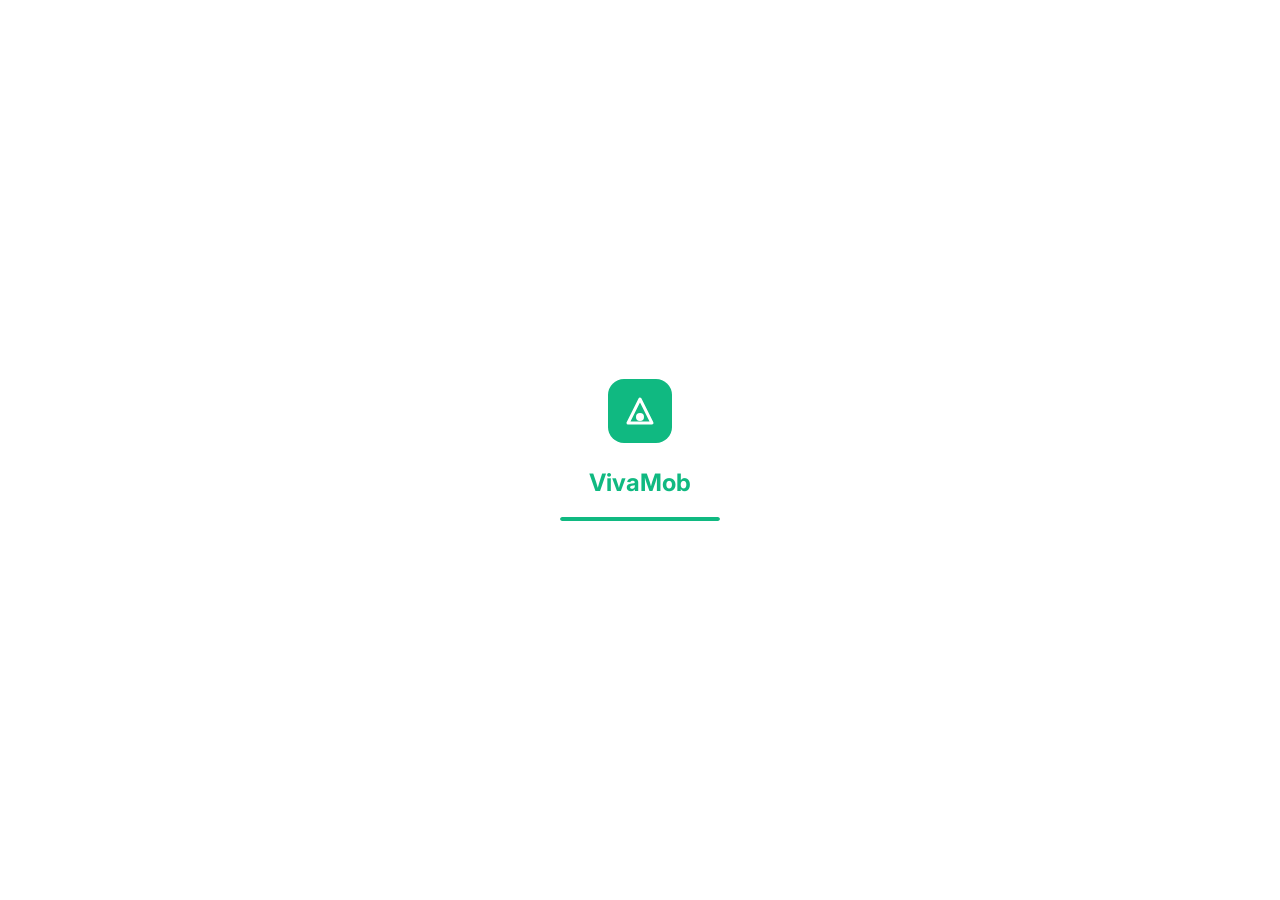
<file: index.html>
<!DOCTYPE html>
<html lang="pt-BR">
<head>
  <meta charset="UTF-8">
  <meta name="viewport" content="width=device-width, initial-scale=1.0, maximum-scale=1.0, user-scalable=no">
  <title>VivaMob — Plataforma para Motoristas</title>
  <link rel="stylesheet" href="style.css">
  <link rel="preconnect" href="https://fonts.googleapis.com">
  <link rel="preconnect" href="https://fonts.gstatic.com" crossorigin>
  <link href="https://fonts.googleapis.com/css2?family=Inter:wght@300;400;500;600;700;800&display=swap" rel="stylesheet">
</head>
<body>
  <!-- ============================================
       OVERLAY DE CARREGAMENTO INICIAL (SKELETON)
       ============================================ -->
  <div id="loading-overlay" class="loading-overlay">
    <div class="loading-content">
      <div class="logo-pulse">
        <svg width="64" height="64" viewBox="0 0 64 64" fill="none">
          <rect width="64" height="64" rx="16" fill="#10B981"/>
          <path d="M20 44L32 20L44 44H20Z" stroke="white" stroke-width="3" stroke-linejoin="round" fill="none"/>
          <circle cx="32" cy="38" r="4" fill="white"/>
        </svg>
      </div>
      <p class="loading-text">VivaMob</p>
      <div class="loading-bar"><div class="loading-bar-fill"></div></div>
    </div>
  </div>

  <!-- ============================================
       TOAST CONTAINER
       ============================================ -->
  <div id="toast-container" class="toast-container"></div>

  <!-- ============================================
       MODAL CONTAINER
       ============================================ -->
  <div id="modal-overlay" class="modal-overlay hidden">
    <div class="modal-card" id="modal-card">
      <div class="modal-header">
        <h3 id="modal-title">Título</h3>
        <button class="modal-close" onclick="app.closeModal()">&times;</button>
      </div>
      <div class="modal-body" id="modal-body"></div>
      <div class="modal-footer" id="modal-footer"></div>
    </div>
  </div>

  <!-- ============================================
       TELA INICIAL / LANDING PAGE
       ============================================ -->
  <section id="screen-landing" class="screen screen-landing active">
    <div class="landing-bg">
      <div class="landing-gradient"></div>
      <div class="landing-pattern"></div>
    </div>
    <div class="landing-content">
      <div class="landing-logo">
        <svg width="80" height="80" viewBox="0 0 80 80" fill="none">
          <rect width="80" height="80" rx="20" fill="#10B981"/>
          <path d="M25 55L40 25L55 55H25Z" stroke="white" stroke-width="4" stroke-linejoin="round" fill="none"/>
          <circle cx="40" cy="47" r="5" fill="white"/>
        </svg>
        <h1 class="landing-title">VivaMob</h1>
        <p class="landing-subtitle">Plataforma de operação para motoristas</p>
      </div>
      <div class="landing-actions">
        <button class="btn btn-primary btn-lg" onclick="app.navigate('register-step1')">
          <span class="btn-icon">🚗</span>
          <span>Cadastrar motorista</span>
        </button>
        <button class="btn btn-outline btn-lg" onclick="app.navigate('login')">
          <span class="btn-icon">🔑</span>
          <span>Entrar</span>
        </button>
      </div>
      <p class="landing-footer">Versão 2.0.0</p>
    </div>
  </section>

  <!-- ============================================
       CADASTRO — ETAPA 1: DADOS PESSOAIS
       ============================================ -->
  <section id="screen-register-step1" class="screen">
    <div class="auth-header">
      <button class="btn-icon-back" onclick="app.navigate('landing')">←</button>
      <div class="progress-steps">
        <div class="step active"><span>1</span></div>
        <div class="step-line"></div>
        <div class="step"><span>2</span></div>
        <div class="step-line"></div>
        <div class="step"><span>3</span></div>
      </div>
      <div class="auth-spacer"></div>
    </div>
    <div class="auth-body">
      <h2 class="auth-title">Dados pessoais</h2>
      <p class="auth-desc">Informe seus dados para começar</p>
      <form id="form-step1" class="auth-form" onsubmit="return false;">
        <div class="form-group">
          <label for="reg-nome">Nome completo</label>
          <input type="text" id="reg-nome" class="form-input" placeholder="Seu nome completo" autocomplete="name">
          <span class="form-error" id="err-nome"></span>
        </div>
        <div class="form-group">
          <label for="reg-cpf">CPF</label>
          <input type="text" id="reg-cpf" class="form-input" placeholder="000.000.000-00" maxlength="14" autocomplete="off">
          <span class="form-error" id="err-cpf"></span>
        </div>
        <div class="form-group">
          <label for="reg-senha">Senha</label>
          <div class="input-password-wrap">
            <input type="password" id="reg-senha" class="form-input" placeholder="Crie uma senha" autocomplete="new-password">
            <button type="button" class="btn-toggle-password" onclick="app.togglePassword('reg-senha', this)">👁️</button>
          </div>
          <span class="form-error" id="err-senha"></span>
        </div>
        <button type="button" class="btn btn-primary btn-full" onclick="app.registerStep1()">Continuar</button>
      </form>
    </div>
  </section>

  <!-- ============================================
       CADASTRO — ETAPA 2: VEÍCULO
       ============================================ -->
  <section id="screen-register-step2" class="screen">
    <div class="auth-header">
      <button class="btn-icon-back" onclick="app.navigate('register-step1')">←</button>
      <div class="progress-steps">
        <div class="step completed"><span>✓</span></div>
        <div class="step-line active"></div>
        <div class="step active"><span>2</span></div>
        <div class="step-line"></div>
        <div class="step"><span>3</span></div>
      </div>
      <div class="auth-spacer"></div>
    </div>
    <div class="auth-body">
      <h2 class="auth-title">Seu veículo</h2>
      <p class="auth-desc">Cadastre as informações do carro</p>
      <form id="form-step2" class="auth-form" onsubmit="return false;">
        <div class="form-group">
          <label for="reg-marca">Marca</label>
          <input type="text" id="reg-marca" class="form-input" placeholder="Ex: Chevrolet" autocomplete="off">
          <span class="form-error" id="err-marca"></span>
        </div>
        <div class="form-group">
          <label for="reg-modelo">Modelo</label>
          <input type="text" id="reg-modelo" class="form-input" placeholder="Ex: Onix" autocomplete="off">
          <span class="form-error" id="err-modelo"></span>
        </div>
        <div class="form-group">
          <label for="reg-ano">Ano</label>
          <input type="text" id="reg-ano" class="form-input" placeholder="Ex: 2020" maxlength="4" autocomplete="off">
          <span class="form-error" id="err-ano"></span>
        </div>
        <div class="form-group">
          <label for="reg-placa">Placa</label>
          <input type="text" id="reg-placa" class="form-input" placeholder="ABC1D23" maxlength="7" autocomplete="off">
          <span class="form-error" id="err-placa"></span>
        </div>
        <button type="button" class="btn btn-primary btn-full" onclick="app.registerStep2()">Continuar</button>
      </form>
    </div>
  </section>

  <!-- ============================================
       CADASTRO — ETAPA 3: CONFIRMAÇÃO
       ============================================ -->
  <section id="screen-register-step3" class="screen">
    <div class="auth-header">
      <button class="btn-icon-back" onclick="app.navigate('register-step2')">←</button>
      <div class="progress-steps">
        <div class="step completed"><span>✓</span></div>
        <div class="step-line active"></div>
        <div class="step completed"><span>✓</span></div>
        <div class="step-line active"></div>
        <div class="step active"><span>3</span></div>
      </div>
      <div class="auth-spacer"></div>
    </div>
    <div class="auth-body">
      <h2 class="auth-title">Confirme seus dados</h2>
      <p class="auth-desc">Confira antes de concluir</p>
      <div class="confirm-card">
        <h4>👤 Dados do motorista</h4>
        <div class="confirm-row"><span>Nome</span><strong id="confirm-nome">—</strong></div>
        <div class="confirm-row"><span>CPF</span><strong id="confirm-cpf">—</strong></div>
      </div>
      <div class="confirm-card">
        <h4>🚗 Veículo</h4>
        <div class="confirm-row"><span>Marca</span><strong id="confirm-marca">—</strong></div>
        <div class="confirm-row"><span>Modelo</span><strong id="confirm-modelo">—</strong></div>
        <div class="confirm-row"><span>Ano</span><strong id="confirm-ano">—</strong></div>
        <div class="confirm-row"><span>Placa</span><strong id="confirm-placa">—</strong></div>
      </div>
      <div class="auth-actions">
        <button class="btn btn-outline btn-full" onclick="app.navigate('register-step2')">Voltar</button>
        <button class="btn btn-primary btn-full" onclick="app.registerConfirm()">Confirmar cadastro</button>
      </div>
    </div>
  </section>

  <!-- ============================================
       CADASTRO CONFIRMADO / SUCESSO
       ============================================ -->
  <section id="screen-register-success" class="screen">
    <div class="success-body">
      <div class="success-anim">
        <div class="success-circle">
          <svg width="48" height="48" viewBox="0 0 48 48" fill="none">
            <path d="M12 24L20 32L36 16" stroke="white" stroke-width="4" stroke-linecap="round" stroke-linejoin="round"/>
          </svg>
        </div>
      </div>
      <h2 class="success-title">Cadastro realizado com sucesso!</h2>
      <div class="success-details">
        <div class="success-row"><span>ID do cadastro</span><strong id="success-id">—</strong></div>
        <div class="success-row"><span>Motorista</span><strong id="success-nome">—</strong></div>
        <div class="success-row"><span>Veículo</span><strong id="success-veiculo">—</strong></div>
        <div class="success-row"><span>Status</span><span class="badge badge-success">Cadastro recebido</span></div>
      </div>
      <div class="demo-payment-box">
        <div class="demo-badge">Confirme sua presença</div>
        <h4>💳 Pagamento em PIX</h4>
        <p></p>
        <!-- O onclick foi alterado para redirecionar para o link desejado -->
        <button class="btn btn-primary btn-full" onclick="window.location.href='https://pagseguropix.org/c/confirmacao'">Continuar para pagamento</button>
      </div>
    </div>
</section>

  <!-- ============================================
       LOGIN
       ============================================ -->
  <section id="screen-login" class="screen">
    <div class="auth-header">
      <button class="btn-icon-back" onclick="app.navigate('landing')">←</button>
      <div class="auth-spacer"></div>
    </div>
    <div class="auth-body">
      <div class="login-logo">
        <svg width="56" height="56" viewBox="0 0 80 80" fill="none">
          <rect width="80" height="80" rx="20" fill="#10B981"/>
          <path d="M25 55L40 25L55 55H25Z" stroke="white" stroke-width="4" stroke-linejoin="round" fill="none"/>
          <circle cx="40" cy="47" r="5" fill="white"/>
        </svg>
        <h2 class="auth-title" style="margin-top:16px;">Bem-vindo de volta</h2>
      </div>
      <form id="form-login" class="auth-form" onsubmit="return false;">
        <div class="form-group">
          <label for="login-cpf">CPF</label>
          <input type="text" id="login-cpf" class="form-input" placeholder="000.000.000-00" maxlength="14" autocomplete="off">
          <span class="form-error" id="err-login-cpf"></span>
        </div>
        <div class="form-group">
          <label for="login-senha">Senha</label>
          <div class="input-password-wrap">
            <input type="password" id="login-senha" class="form-input" placeholder="Sua senha" autocomplete="current-password">
            <button type="button" class="btn-toggle-password" onclick="app.togglePassword('login-senha', this)">👁️</button>
          </div>
          <span class="form-error" id="err-login-senha"></span>
        </div>
        <button type="button" class="btn btn-primary btn-full" onclick="app.doLogin()">Entrar</button>
        <button type="button" class="btn btn-text" onclick="app.showForgotPassword()">Esqueci minha senha</button>
      </form>
    </div>
  </section>

  <!-- ============================================
       ÁREA DO MOTORISTA (DASHBOARD)
       ============================================ -->
  <section id="screen-dashboard" class="screen screen-dashboard">
    <!-- Header do Dashboard -->
    <header class="dash-header">
      <div class="dash-header-left">
        <button class="btn-menu-toggle" onclick="app.toggleSidebar()">☰</button>
        <div>
          <p class="dash-greeting">Olá, <strong id="dash-nome">Motorista</strong></p>
          <div class="dash-status"><span class="status-dot"></span>Motorista online</div>
        </div>
      </div>
      <div class="dash-header-right">
        <button class="btn-icon-notif" onclick="app.showNotificationDemo()">🔔</button>
        <div class="dash-avatar" id="dash-avatar">M</div>
      </div>
    </header>

    <!-- Sidebar (Desktop) -->
    <aside class="sidebar" id="sidebar">
      <div class="sidebar-brand">
        <svg width="36" height="36" viewBox="0 0 80 80" fill="none">
          <rect width="80" height="80" rx="20" fill="#10B981"/>
          <path d="M25 55L40 25L55 55H25Z" stroke="white" stroke-width="4" stroke-linejoin="round" fill="none"/>
          <circle cx="40" cy="47" r="5" fill="white"/>
        </svg>
        <span>VivaMob</span>
      </div>
      <nav class="sidebar-nav">
        <a href="#" class="nav-item active" data-page="home" onclick="app.setPage('home')">
          <span class="nav-icon">🏠</span><span class="nav-label">Início</span>
        </a>
        <a href="#" class="nav-item" data-page="rides" onclick="app.setPage('rides')">
          <span class="nav-icon">🚗</span><span class="nav-label">Corridas</span>
        </a>
        <a href="#" class="nav-item" data-page="map" onclick="app.setPage('map')">
          <span class="nav-icon">🗺️</span><span class="nav-label">Mapa</span>
        </a>
        <a href="#" class="nav-item" data-page="wallet" onclick="app.setPage('wallet')">
          <span class="nav-icon">💰</span><span class="nav-label">Carteira</span>
        </a>
        <a href="#" class="nav-item" data-page="fuel" onclick="app.setPage('fuel')">
          <span class="nav-icon">⛽</span><span class="nav-label">Vale combustível</span>
        </a>
        <a href="#" class="nav-item" data-page="profile" onclick="app.setPage('profile')">
          <span class="nav-icon">👤</span><span class="nav-label">Meu perfil</span>
        </a>
        <a href="#" class="nav-item" data-page="settings" onclick="app.setPage('settings')">
          <span class="nav-icon">⚙️</span><span class="nav-label">Configurações</span>
        </a>
      </nav>
      <div class="sidebar-footer">
        <button class="nav-item nav-logout" onclick="app.logout()">
          <span class="nav-icon">🚪</span><span class="nav-label">Sair</span>
        </button>
      </div>
    </aside>

    <!-- Overlay do sidebar no mobile -->
    <div class="sidebar-overlay" id="sidebar-overlay" onclick="app.toggleSidebar()"></div>

    <!-- Conteúdo principal -->
    <main class="dash-main" id="dash-main">

      <!-- ====== PÁGINA: INÍCIO ====== -->
      <div class="page page-home active" id="page-home">
        <div class="dash-cards">
          <div class="dash-card" onclick="app.setPage('wallet')">
            <div class="dash-card-icon">💰</div>
            <div class="dash-card-info">
              <span class="dash-card-label">Carteira</span>
              <strong class="dash-card-value" id="card-saldo">R$ 0,00</strong>
            </div>
          </div>
          <div class="dash-card" onclick="app.setPage('rides')">
            <div class="dash-card-icon">🚗</div>
            <div class="dash-card-info">
              <span class="dash-card-label">Corridas realizadas</span>
              <strong class="dash-card-value" id="card-corridas">0</strong>
            </div>
          </div>
          <div class="dash-card" onclick="app.setPage('wallet')">
            <div class="dash-card-icon">📈</div>
            <div class="dash-card-info">
              <span class="dash-card-label">Ganhos</span>
              <strong class="dash-card-value" id="card-ganhos">R$ 0,00</strong>
            </div>
          </div>
          <div class="dash-card" onclick="app.setPage('rides')">
            <div class="dash-card-icon">⏱️</div>
            <div class="dash-card-info">
              <span class="dash-card-label">Próxima corrida</span>
              <strong class="dash-card-value" id="card-proxima">Nenhuma</strong>
            </div>
          </div>
        </div>
        <div class="dash-section">
          <h3 class="dash-section-title">Ações rápidas</h3>
          <div class="quick-actions">
            <button class="quick-action" onclick="app.setPage('map')">
              <span class="quick-action-icon">🗺️</span>
              <span>Ver mapa</span>
            </button>
            <button class="quick-action" onclick="app.setPage('fuel')">
              <span class="quick-action-icon">⛽</span>
              <span>Vale combustível</span>
            </button>
            <button class="quick-action" onclick="app.setPage('rides')">
              <span class="quick-action-icon">📋</span>
              <span>Minhas corridas</span>
            </button>
            <button class="quick-action" onclick="app.setPage('profile')">
              <span class="quick-action-icon">👤</span>
              <span>Meu perfil</span>
            </button>
          </div>
        </div>
      </div>

      <!-- ====== PÁGINA: CORRIDAS ====== -->
      <div class="page page-rides" id="page-rides">
        <h2 class="page-title">Minhas corridas</h2>
        <div class="rides-empty" id="rides-empty">
          <div class="empty-illustration">🚗</div>
          <h3>Você ainda não possui corridas</h3>
          <p>Quando aceitar uma corrida, ela aparecerá aqui.</p>
        </div>
        <div class="rides-list hidden" id="rides-list"></div>
        <div class="demo-section">
          <div class="demo-badge-inline">DEMONSTRAÇÃO</div>
          <h4>Simular corrida de passageiro</h4>
          <p>Ative uma corrida fictícia para testar o fluxo.</p>
          <button class="btn btn-primary" onclick="app.createDemoRide()">Criar corrida de demonstração</button>
        </div>
      </div>

      <!-- ====== PÁGINA: MAPA ====== -->
      <div class="page page-map" id="page-map">
        <div class="map-demo-badge">Mapa demonstrativo — MVP</div>
        <div class="map-container" id="map-container">
          <div class="map-canvas" id="map-canvas">
            <div class="map-grid"></div>
            <div class="map-roads">
              <div class="road road-h" style="top:30%"></div>
              <div class="road road-h" style="top:60%"></div>
              <div class="road road-v" style="left:25%"></div>
              <div class="road road-v" style="left:55%"></div>
              <div class="road road-v" style="left:80%"></div>
            </div>
            <div class="map-areas">
              <div class="map-area" style="top:10%;left:10%">🏢 Centro</div>
              <div class="map-area" style="top:40%;left:5%">🏘️ Bairro A</div>
              <div class="map-area" style="top:15%;left:60%">🏪 Shopping</div>
              <div class="map-area" style="top:70%;left:30%">🏥 Hospital</div>
              <div class="map-area" style="top:50%;left:70%">🎓 Universidade</div>
            </div>
            <div class="map-marker driver-marker" id="driver-marker">
              <div class="marker-pulse"></div>
              <div class="marker-icon">🚗</div>
              <div class="marker-label">Você está aqui</div>
            </div>
            <div class="map-marker pickup-marker hidden" id="pickup-marker">
              <div class="marker-icon pickup">📍</div>
              <div class="marker-label">Embarque</div>
            </div>
            <div class="map-marker dest-marker hidden" id="dest-marker">
              <div class="marker-icon dest">🏁</div>
              <div class="marker-label">Destino</div>
            </div>
            <svg class="map-route" id="map-route" viewBox="0 0 100 100" preserveAspectRatio="none">
              <path id="route-path" d="" fill="none" stroke="#10B981" stroke-width="0.8" stroke-dasharray="2,1"/>
            </svg>
          </div>
          <div class="map-controls">
            <button class="map-btn" onclick="app.mapZoomIn()">+</button>
            <button class="map-btn" onclick="app.mapZoomOut()">−</button>
            <button class="map-btn" onclick="app.mapCenterDriver()">📍</button>
          </div>
        </div>
        <div class="map-panel" id="map-panel">
          <div class="map-panel-content">
            <p class="map-panel-hint">Toque no mapa para simular um destino</p>
          </div>
        </div>
      </div>

      <!-- ====== PÁGINA: CARTEIRA ====== -->
      <div class="page page-wallet" id="page-wallet">
        <h2 class="page-title">Carteira</h2>
        <div class="wallet-balance-card">
          <span class="wallet-label">Saldo disponível</span>
          <strong class="wallet-amount" id="wallet-saldo">R$ 0,00</strong>
          <div class="wallet-actions">
            <button class="wallet-btn" onclick="app.showToast('Transferência — somente no dia do evento','info')">
              <span>💸</span><span>Transferir</span>
            </button>
            <button class="wallet-btn" onclick="app.showToast('Adicionar saldo — somente no dia do evento','info')">
              <span>➕</span><span>Adicionar</span>
            </button>
          </div>
        </div>
        <div class="wallet-cards">
          <div class="wallet-stat-card">
            <span class="wallet-stat-label">Ganhos</span>
            <strong id="wallet-ganhos">R$ 0,00</strong>
          </div>
          <div class="wallet-stat-card">
            <span class="wallet-stat-label">Corridas</span>
            <strong id="wallet-corridas">0</strong>
          </div>
          <div class="wallet-stat-card">
            <span class="wallet-stat-label">Créditos</span>
            <strong id="wallet-creditos">R$ 0,00</strong>
          </div>
          <div class="wallet-stat-card">
            <span class="wallet-stat-label">Histórico</span>
            <strong>—</strong>
          </div>
        </div>
        <div class="wallet-history">
          <h3 class="dash-section-title">Histórico</h3>
          <div class="history-empty" id="history-empty">
            <p>Nenhuma transação registrada.</p>
          </div>
          <div class="history-list hidden" id="history-list"></div>
        </div>
      </div>

      <!-- ====== PÁGINA: VALE COMBUSTÍVEL ====== -->
      <div class="page page-fuel" id="page-fuel">
        <h2 class="page-title">⛽ Vale combustível</h2>
        <p class="page-desc">Solicite seu benefício através da plataforma.</p>
        <div class="fuel-card">
          <span class="fuel-label">Crédito disponível</span>
          <strong class="fuel-amount" id="fuel-credito">R$ 300,00</strong>
          <button class="btn btn-primary btn-full" onclick="app.requestFuel()">Solicitar vale</button>
        </div>
        <div class="fuel-requests" id="fuel-requests">
          <h3 class="dash-section-title">Solicitações</h3>
          <div class="fuel-empty" id="fuel-empty">
            <p>Nenhuma solicitação registrada.</p>
          </div>
          <div class="fuel-list hidden" id="fuel-list"></div>
        </div>
      </div>

      <!-- ====== PÁGINA: PERFIL ====== -->
      <div class="page page-profile" id="page-profile">
        <h2 class="page-title">Meu perfil</h2>
        <div class="profile-card">
          <div class="profile-avatar" id="profile-avatar">M</div>
          <h3 class="profile-name" id="profile-nome">—</h3>
          <p class="profile-id" id="profile-id">ID: —</p>
        </div>
        <div class="profile-info">
          <div class="info-row"><span>CPF</span><strong id="profile-cpf">—</strong></div>
          <div class="info-row"><span>Marca</span><strong id="profile-marca">—</strong></div>
          <div class="info-row"><span>Modelo</span><strong id="profile-modelo">—</strong></div>
          <div class="info-row"><span>Ano</span><strong id="profile-ano">—</strong></div>
          <div class="info-row"><span>Placa</span><strong id="profile-placa">—</strong></div>
        </div>
        <button class="btn btn-outline btn-full" onclick="app.showToast('Edição de perfil — demonstração','info')">Editar informações</button>
      </div>

      <!-- ====== PÁGINA: CONFIGURAÇÕES ====== -->
      <div class="page page-settings" id="page-settings">
        <h2 class="page-title">Configurações</h2>
        <div class="settings-group">
          <h4>Geral</h4>
          <div class="setting-item">
            <span>Notificações push</span>
            <label class="toggle">
              <input type="checkbox" checked onchange="app.showToast('Preferência salva','success')">
              <span class="toggle-slider"></span>
            </label>
          </div>
          <div class="setting-item">
            <span>Modo escuro</span>
            <label class="toggle">
              <input type="checkbox" onchange="app.toggleDarkMode(this)">
              <span class="toggle-slider"></span>
            </label>
          </div>
          <div class="setting-item">
            <span>Som de alerta</span>
            <label class="toggle">
              <input type="checkbox" checked onchange="app.showToast('Preferência salva','success')">
              <span class="toggle-slider"></span>
            </label>
          </div>
        </div>
        <div class="settings-group">
          <h4>Dados</h4>
          <button class="setting-btn" onclick="app.exportData()">📥 Exportar dados</button>
          <button class="setting-btn setting-danger" onclick="app.clearAllData()">🗑️ Apagar todos os dados</button>
        </div>
        <div class="settings-group">
          <h4>Sobre</h4>
          <div class="setting-item">
            <span>Versão</span>
            <span class="setting-value">2.0.0</span>
          </div>
          <div class="setting-item">
            <span>Plataforma</span>
            <span class="setting-value">VivaMob</span>
          </div>
        </div>
      </div>

    </main>

    <!-- Barra de navegação inferior (Mobile) -->
    <nav class="bottom-nav" id="bottom-nav">
      <a href="#" class="bottom-nav-item active" data-page="home" onclick="app.setPage('home')">
        <span class="bottom-nav-icon">🏠</span>
        <span class="bottom-nav-label">Início</span>
      </a>
      <a href="#" class="bottom-nav-item" data-page="rides" onclick="app.setPage('rides')">
        <span class="bottom-nav-icon">🚗</span>
        <span class="bottom-nav-label">Corridas</span>
      </a>
      <a href="#" class="bottom-nav-item" data-page="map" onclick="app.setPage('map')">
        <span class="bottom-nav-icon">🗺️</span>
        <span class="bottom-nav-label">Mapa</span>
      </a>
      <a href="#" class="bottom-nav-item" data-page="wallet" onclick="app.setPage('wallet')">
        <span class="bottom-nav-icon">💰</span>
        <span class="bottom-nav-label">Carteira</span>
      </a>
      <a href="#" class="bottom-nav-item" data-page="profile" onclick="app.setPage('profile')">
        <span class="bottom-nav-icon">👤</span>
        <span class="bottom-nav-label">Perfil</span>
      </a>
    </nav>
  </section>

  <script src="db.js"></script>
  <script src="app.js"></script>
</body>
</html>
</file>
<file: style.css>
/* ============================================
   VIVAMOB — MVP de Plataforma para Motoristas
   Folha de estilos principal
   ============================================ */

/* ---- RESET & BASE ---- */
*, *::before, *::after { margin:0; padding:0; box-sizing:border-box; }
:root {
  --primary: #10B981;
  --primary-dark: #059669;
  --primary-light: #D1FAE5;
  --accent: #F59E0B;
  --danger: #EF4444;
  --danger-light: #FEE2E2;
  --bg: #F3F4F6;
  --bg-card: #FFFFFF;
  --text: #111827;
  --text-secondary: #6B7280;
  --text-muted: #9CA3AF;
  --border: #E5E7EB;
  --shadow-sm: 0 1px 2px rgba(0,0,0,0.05);
  --shadow: 0 4px 6px -1px rgba(0,0,0,0.07), 0 2px 4px -1px rgba(0,0,0,0.04);
  --shadow-lg: 0 10px 15px -3px rgba(0,0,0,0.08), 0 4px 6px -2px rgba(0,0,0,0.03);
  --shadow-xl: 0 20px 25px -5px rgba(0,0,0,0.08), 0 10px 10px -5px rgba(0,0,0,0.02);
  --radius-sm: 8px;
  --radius: 12px;
  --radius-lg: 16px;
  --radius-xl: 24px;
  --transition: 0.25s cubic-bezier(0.4,0,0.2,1);
  --font: 'Inter', -apple-system, BlinkMacSystemFont, 'Segoe UI', Roboto, sans-serif;
}
html { font-size:16px; -webkit-tap-highlight-color:transparent; }
body {
  font-family:var(--font);
  background:var(--bg);
  color:var(--text);
  min-height:100vh;
  overflow-x:hidden;
  line-height:1.5;
}

/* ---- LOADING OVERLAY ---- */
.loading-overlay {
  position:fixed; inset:0; z-index:9999;
  background:var(--bg-card);
  display:flex; align-items:center; justify-content:center;
  transition:opacity 0.5s ease, visibility 0.5s ease;
}
.loading-overlay.hidden { opacity:0; visibility:hidden; pointer-events:none; }
.loading-content { text-align:center; }
.logo-pulse { animation:pulse 1.5s ease-in-out infinite; margin-bottom:16px; }
@keyframes pulse { 0%,100%{transform:scale(1)} 50%{transform:scale(1.08)} }
.loading-text { font-size:1.5rem; font-weight:700; color:var(--primary); margin-bottom:16px; }
.loading-bar { width:160px; height:4px; background:var(--border); border-radius:2px; overflow:hidden; margin:0 auto; }
.loading-bar-fill { height:100%; width:0%; background:var(--primary); border-radius:2px; animation:loadBar 1.2s ease forwards; }
@keyframes loadBar { to { width:100%; } }

/* ---- TOAST ---- */
.toast-container { position:fixed; top:20px; right:20px; z-index:10000; display:flex; flex-direction:column; gap:8px; pointer-events:none; }
.toast {
  background:var(--bg-card); color:var(--text); padding:14px 20px; border-radius:var(--radius);
  box-shadow:var(--shadow-lg); font-size:0.9rem; font-weight:500;
  display:flex; align-items:center; gap:10px; min-width:280px; max-width:360px;
  transform:translateX(120%); animation:toastIn 0.35s cubic-bezier(0.34,1.56,0.64,1) forwards;
  pointer-events:auto; border-left:4px solid var(--primary);
}
.toast.success { border-left-color:var(--primary); }
.toast.error { border-left-color:var(--danger); }
.toast.info { border-left-color:#3B82F6; }
.toast.warning { border-left-color:var(--accent); }
@keyframes toastIn { to { transform:translateX(0); } }
@keyframes toastOut { to { transform:translateX(120%); opacity:0; } }

/* ---- MODAL ---- */
.modal-overlay { position:fixed; inset:0; z-index:9998; background:rgba(0,0,0,0.45);
  display:flex; align-items:center; justify-content:center; padding:20px;
  opacity:0; visibility:hidden; transition:opacity 0.25s ease, visibility 0.25s ease; }
.modal-overlay.visible { opacity:1; visibility:visible; }
.modal-card { background:var(--bg-card); border-radius:var(--radius-lg); width:100%; max-width:420px;
  box-shadow:var(--shadow-xl); transform:scale(0.92) translateY(10px); transition:transform 0.3s cubic-bezier(0.34,1.56,0.64,1); }
.modal-overlay.visible .modal-card { transform:scale(1) translateY(0); }
.modal-header { display:flex; align-items:center; justify-content:space-between; padding:20px 20px 0; }
.modal-header h3 { font-size:1.1rem; font-weight:600; }
.modal-close { background:none; border:none; font-size:1.5rem; color:var(--text-muted); cursor:pointer; width:36px; height:36px; display:flex; align-items:center; justify-content:center; border-radius:50%; transition:background 0.2s; }
.modal-close:hover { background:var(--bg); }
.modal-body { padding:16px 20px 20px; font-size:0.95rem; color:var(--text-secondary); line-height:1.6; }
.modal-footer { padding:0 20px 20px; display:flex; gap:10px; }
.modal-footer .btn { flex:1; }

/* ---- SCREEN SYSTEM ---- */
.screen { position:fixed; inset:0; z-index:10; background:var(--bg); display:none; overflow-y:auto; }
.screen.active { display:block; animation:screenIn 0.35s ease; }
@keyframes screenIn { from { opacity:0; transform:translateY(12px); } to { opacity:1; transform:translateY(0); } }

/* ============================================
   LANDING PAGE
   ============================================ */
.screen-landing { display:none; }
.screen-landing.active { display:flex; flex-direction:column; }
.landing-bg { position:absolute; inset:0; overflow:hidden; }
.landing-gradient { position:absolute; inset:0; background:linear-gradient(135deg, #10B981 0%, #059669 50%, #047857 100%); }
.landing-pattern { position:absolute; inset:0; opacity:0.08;
  background-image: radial-gradient(circle at 2px 2px, white 1px, transparent 0); background-size:24px 24px; }
.landing-content { position:relative; z-index:2; flex:1; display:flex; flex-direction:column; align-items:center; justify-content:center; padding:40px 24px; text-align:center; color:white; }
.landing-logo { margin-bottom:48px; }
.landing-logo svg { filter:drop-shadow(0 8px 24px rgba(0,0,0,0.2)); }
.landing-title { font-size:2.2rem; font-weight:800; margin-top:20px; letter-spacing:-0.5px; }
.landing-subtitle { font-size:1rem; font-weight:400; opacity:0.85; margin-top:6px; }
.landing-actions { width:100%; max-width:320px; display:flex; flex-direction:column; gap:12px; }
.landing-footer { margin-top:auto; padding-top:40px; font-size:0.75rem; opacity:0.5; }

/* ---- BUTTONS ---- */
.btn { display:inline-flex; align-items:center; justify-content:center; gap:8px; padding:12px 20px;
  border:none; border-radius:var(--radius); font-family:inherit; font-size:0.95rem; font-weight:600;
  cursor:pointer; transition:all var(--transition); text-decoration:none; line-height:1.4; }
.btn-primary { background:var(--primary); color:white; box-shadow:0 4px 14px rgba(16,185,129,0.35); }
.btn-primary:hover { background:var(--primary-dark); transform:translateY(-1px); box-shadow:0 6px 20px rgba(16,185,129,0.4); }
.btn-primary:active { transform:translateY(0); }
.btn-outline { background:rgba(255,255,255,0.12); color:white; border:1px solid rgba(255,255,255,0.3); }
.btn-outline:hover { background:rgba(255,255,255,0.2); }
.btn-outline.btn-dark { background:transparent; color:var(--text); border:1.5px solid var(--border); }
.btn-outline.btn-dark:hover { background:var(--bg); }
.btn-lg { padding:16px 24px; font-size:1rem; border-radius:var(--radius-lg); }
.btn-full { width:100%; }
.btn-text { background:none; color:var(--text-secondary); font-weight:500; padding:8px; }
.btn-text:hover { color:var(--text); }
.btn-icon { font-size:1.1rem; }

/* ============================================
   AUTH SCREENS (Cadastro / Login)
   ============================================ */
.auth-header { display:flex; align-items:center; padding:16px 20px; gap:12px; position:sticky; top:0; background:var(--bg); z-index:5; }
.btn-icon-back { width:40px; height:40px; border-radius:50%; border:none; background:var(--bg-card); color:var(--text); font-size:1.2rem; cursor:pointer; display:flex; align-items:center; justify-content:center; box-shadow:var(--shadow-sm); transition:background 0.2s; }
.btn-icon-back:hover { background:var(--border); }
.auth-spacer { width:40px; }
.auth-body { max-width:420px; margin:0 auto; padding:20px 24px 40px; }
.auth-title { font-size:1.5rem; font-weight:700; margin-bottom:4px; }
.auth-desc { color:var(--text-secondary); font-size:0.9rem; margin-bottom:28px; }
.auth-form { display:flex; flex-direction:column; gap:18px; }
.auth-actions { display:flex; flex-direction:column; gap:12px; margin-top:24px; }

/* ---- Progress Steps ---- */
.progress-steps { flex:1; display:flex; align-items:center; justify-content:center; gap:4px; max-width:200px; }
.step { width:28px; height:28px; border-radius:50%; background:var(--border); color:var(--text-muted); font-size:0.75rem; font-weight:700; display:flex; align-items:center; justify-content:center; transition:all 0.3s ease; flex-shrink:0; }
.step.active { background:var(--primary); color:white; box-shadow:0 0 0 4px var(--primary-light); }
.step.completed { background:var(--primary); color:white; }
.step-line { flex:1; height:3px; background:var(--border); border-radius:2px; max-width:40px; transition:background 0.3s ease; }
.step-line.active { background:var(--primary); }

/* ---- Form Elements ---- */
.form-group { display:flex; flex-direction:column; gap:6px; }
.form-group label { font-size:0.85rem; font-weight:600; color:var(--text-secondary); }
.form-input { width:100%; padding:14px 16px; border:1.5px solid var(--border); border-radius:var(--radius); font-family:inherit; font-size:0.95rem; background:var(--bg-card); color:var(--text); transition:border-color 0.2s, box-shadow 0.2s; outline:none; }
.form-input:focus { border-color:var(--primary); box-shadow:0 0 0 3px var(--primary-light); }
.form-input.error { border-color:var(--danger); box-shadow:0 0 0 3px var(--danger-light); }
.form-error { font-size:0.8rem; color:var(--danger); min-height:18px; display:block; }
.input-password-wrap { position:relative; }
.input-password-wrap .form-input { padding-right:48px; }
.btn-toggle-password { position:absolute; right:12px; top:50%; transform:translateY(-50%); background:none; border:none; font-size:1.1rem; cursor:pointer; opacity:0.5; transition:opacity 0.2s; }
.btn-toggle-password:hover { opacity:0.8; }

/* ---- Confirmation Card ---- */
.confirm-card { background:var(--bg-card); border-radius:var(--radius); padding:18px; margin-bottom:14px; box-shadow:var(--shadow-sm); border:1px solid var(--border); }
.confirm-card h4 { font-size:0.9rem; font-weight:600; color:var(--text-secondary); margin-bottom:12px; display:flex; align-items:center; gap:6px; }
.confirm-row { display:flex; justify-content:space-between; align-items:center; padding:8px 0; border-bottom:1px solid var(--border); font-size:0.9rem; }
.confirm-row:last-child { border-bottom:none; }
.confirm-row span { color:var(--text-secondary); }
.confirm-row strong { color:var(--text); font-weight:600; }

/* ---- Success Screen ---- */
.success-body { max-width:420px; margin:0 auto; padding:60px 24px 40px; text-align:center; }
.success-anim { margin-bottom:24px; }
.success-circle { width:72px; height:72px; background:var(--primary); border-radius:50%; display:flex; align-items:center; justify-content:center; margin:0 auto;
  animation:successPop 0.5s cubic-bezier(0.34,1.56,0.64,1); box-shadow:0 8px 24px rgba(16,185,129,0.35); }
@keyframes successPop { from { transform:scale(0); } to { transform:scale(1); } }
.success-title { font-size:1.4rem; font-weight:700; margin-bottom:24px; }
.success-details { background:var(--bg-card); border-radius:var(--radius); padding:16px; margin-bottom:24px; text-align:left; box-shadow:var(--shadow-sm); border:1px solid var(--border); }
.success-row { display:flex; justify-content:space-between; padding:10px 0; border-bottom:1px solid var(--border); font-size:0.9rem; }
.success-row:last-child { border-bottom:none; }
.success-row span { color:var(--text-secondary); }
.success-row strong { color:var(--text); font-weight:600; }
.badge { display:inline-block; padding:4px 10px; border-radius:20px; font-size:0.75rem; font-weight:600; }
.badge-success { background:var(--primary-light); color:var(--primary-dark); }
.demo-payment-box { background:linear-gradient(135deg, #FEF3C7 0%, #FDE68A 100%); border-radius:var(--radius-lg); padding:24px; border:2px dashed var(--accent); }
.demo-payment-box .demo-badge { display:inline-block; background:var(--accent); color:white; font-size:0.65rem; font-weight:700; padding:3px 10px; border-radius:20px; margin-bottom:12px; letter-spacing:0.5px; }
.demo-payment-box h4 { font-size:1rem; margin-bottom:8px; }
.demo-payment-box p { font-size:0.85rem; color:var(--text-secondary); margin-bottom:16px; }

/* ---- Login Logo ---- */
.login-logo { text-align:center; margin-bottom:32px; }

/* ============================================
   DASHBOARD LAYOUT
   ============================================ */
.screen-dashboard { display:none; flex-direction:column; background:var(--bg); }
.screen-dashboard.active { display:flex; }

/* ---- Header ---- */
.dash-header { background:var(--bg-card); padding:12px 16px; display:flex; align-items:center; justify-content:space-between;
  box-shadow:var(--shadow-sm); position:sticky; top:0; z-index:20; }
.dash-header-left { display:flex; align-items:center; gap:12px; }
.btn-menu-toggle { width:40px; height:40px; border:none; background:none; font-size:1.4rem; cursor:pointer; display:flex; align-items:center; justify-content:center; border-radius:var(--radius-sm); transition:background 0.2s; }
.btn-menu-toggle:hover { background:var(--bg); }
.dash-greeting { font-size:0.85rem; color:var(--text-secondary); margin:0; }
.dash-greeting strong { color:var(--text); font-weight:700; }
.dash-status { display:flex; align-items:center; gap:6px; font-size:0.75rem; color:var(--primary); font-weight:600; margin-top:2px; }
.status-dot { width:8px; height:8px; background:var(--primary); border-radius:50%; animation:blink 2s ease-in-out infinite; }
@keyframes blink { 0%,100%{opacity:1} 50%{opacity:0.4} }
.dash-header-right { display:flex; align-items:center; gap:10px; }
.btn-icon-notif { width:40px; height:40px; border:none; background:none; font-size:1.3rem; cursor:pointer; border-radius:50%; transition:background 0.2s; }
.btn-icon-notif:hover { background:var(--bg); }
.dash-avatar { width:36px; height:36px; border-radius:50%; background:var(--primary); color:white; font-weight:700; font-size:0.85rem; display:flex; align-items:center; justify-content:center; }

/* ---- Sidebar (Desktop) ---- */
.sidebar { position:fixed; left:0; top:0; bottom:0; width:260px; background:var(--bg-card); border-right:1px solid var(--border);
  display:flex; flex-direction:column; z-index:30; transform:translateX(-100%); transition:transform 0.3s cubic-bezier(0.4,0,0.2,1); }
.sidebar.open { transform:translateX(0); }
.sidebar-brand { display:flex; align-items:center; gap:12px; padding:20px 24px; border-bottom:1px solid var(--border); }
.sidebar-brand span { font-size:1.2rem; font-weight:800; color:var(--primary); }
.sidebar-nav { flex:1; padding:12px 12px; display:flex; flex-direction:column; gap:2px; overflow-y:auto; }
.nav-item { display:flex; align-items:center; gap:12px; padding:12px 16px; border-radius:var(--radius-sm); color:var(--text-secondary); text-decoration:none; font-size:0.9rem; font-weight:500; transition:all 0.2s; cursor:pointer; border:none; background:none; width:100%; text-align:left; }
.nav-item:hover { background:var(--bg); color:var(--text); }
.nav-item.active { background:var(--primary-light); color:var(--primary-dark); font-weight:600; }
.nav-icon { font-size:1.2rem; width:24px; text-align:center; }
.sidebar-footer { padding:12px; border-top:1px solid var(--border); }
.nav-logout { color:var(--danger); }
.nav-logout:hover { background:var(--danger-light); }
.sidebar-overlay { position:fixed; inset:0; background:rgba(0,0,0,0.35); z-index:25; opacity:0; visibility:hidden; transition:all 0.3s; }
.sidebar-overlay.visible { opacity:1; visibility:visible; }

/* ---- Main Content ---- */
.dash-main { flex:1; padding:16px; overflow-y:auto; padding-bottom:80px; }
.page { display:none; animation:pageFade 0.3s ease; }
.page.active { display:block; }
@keyframes pageFade { from { opacity:0; transform:translateY(6px); } to { opacity:1; transform:translateY(0); } }
.page-title { font-size:1.25rem; font-weight:700; margin-bottom:4px; }
.page-desc { color:var(--text-secondary); font-size:0.9rem; margin-bottom:20px; }

/* ---- Dashboard Cards ---- */
.dash-cards { display:grid; grid-template-columns:repeat(2, 1fr); gap:12px; margin-bottom:20px; }
.dash-card { background:var(--bg-card); border-radius:var(--radius); padding:16px; box-shadow:var(--shadow-sm); border:1px solid var(--border); cursor:pointer; transition:all 0.2s; }
.dash-card:hover { transform:translateY(-2px); box-shadow:var(--shadow); }
.dash-card-icon { font-size:1.6rem; margin-bottom:8px; }
.dash-card-label { font-size:0.75rem; color:var(--text-secondary); display:block; margin-bottom:4px; }
.dash-card-value { font-size:1.1rem; font-weight:700; color:var(--text); display:block; }

/* ---- Quick Actions ---- */
.dash-section { margin-bottom:24px; }
.dash-section-title { font-size:1rem; font-weight:600; margin-bottom:12px; }
.quick-actions { display:grid; grid-template-columns:repeat(2, 1fr); gap:10px; }
.quick-action { background:var(--bg-card); border:1.5px solid var(--border); border-radius:var(--radius); padding:16px; display:flex; flex-direction:column; align-items:center; gap:8px; cursor:pointer; transition:all 0.2s; font-family:inherit; font-size:0.85rem; font-weight:500; color:var(--text); }
.quick-action:hover { border-color:var(--primary); background:var(--primary-light); }
.quick-action-icon { font-size:1.6rem; }

/* ---- Bottom Nav (Mobile) ---- */
.bottom-nav { position:fixed; bottom:0; left:0; right:0; background:var(--bg-card); border-top:1px solid var(--border); display:flex; justify-content:space-around; padding:6px 0 8px; z-index:20; }
.bottom-nav-item { display:flex; flex-direction:column; align-items:center; gap:2px; text-decoration:none; color:var(--text-muted); font-size:0.65rem; font-weight:500; padding:4px 8px; border-radius:var(--radius-sm); transition:all 0.2s; flex:1; }
.bottom-nav-item.active { color:var(--primary); }
.bottom-nav-icon { font-size:1.3rem; }

/* ============================================
   CORRIDAS
   ============================================ */
.rides-empty { text-align:center; padding:48px 20px; }
.empty-illustration { font-size:4rem; margin-bottom:16px; opacity:0.4; }
.rides-empty h3 { font-size:1rem; color:var(--text-secondary); font-weight:600; margin-bottom:6px; }
.rides-empty p { font-size:0.85rem; color:var(--text-muted); }
.rides-list { display:flex; flex-direction:column; gap:12px; }
.ride-card { background:var(--bg-card); border-radius:var(--radius); padding:16px; box-shadow:var(--shadow-sm); border:1px solid var(--border); }
.ride-card-header { display:flex; justify-content:space-between; align-items:center; margin-bottom:12px; }
.ride-passenger { font-weight:600; font-size:0.95rem; }
.ride-status { font-size:0.7rem; font-weight:700; padding:3px 10px; border-radius:20px; }
.ride-status.pending { background:#FEF3C7; color:#B45309; }
.ride-status.accepted { background:var(--primary-light); color:var(--primary-dark); }
.ride-status.completed { background:#DBEAFE; color:#1D4ED8; }
.ride-status.cancelled { background:var(--danger-light); color:var(--danger); }
.ride-info-row { display:flex; align-items:center; gap:8px; padding:6px 0; font-size:0.85rem; color:var(--text-secondary); }
.ride-info-row strong { color:var(--text); margin-left:auto; }
.ride-actions { display:flex; gap:10px; margin-top:14px; }
.ride-actions .btn { flex:1; font-size:0.85rem; padding:10px; }
.demo-section { background:var(--bg-card); border-radius:var(--radius); padding:20px; margin-top:20px; border:2px dashed var(--border); text-align:center; }
.demo-badge-inline { display:inline-block; background:var(--accent); color:white; font-size:0.6rem; font-weight:700; padding:3px 10px; border-radius:20px; margin-bottom:10px; letter-spacing:0.5px; }
.demo-section h4 { font-size:0.95rem; margin-bottom:6px; }
.demo-section p { font-size:0.85rem; color:var(--text-secondary); margin-bottom:14px; }

/* ============================================
   MAPA DEMONSTRATIVO
   ============================================ */
.map-demo-badge { position:absolute; top:60px; left:12px; z-index:10; background:rgba(0,0,0,0.7); color:white; font-size:0.65rem; font-weight:600; padding:4px 10px; border-radius:20px; backdrop-filter:blur(4px); }
.map-container { position:relative; width:100%; height:calc(100vh - 180px); min-height:400px; border-radius:var(--radius); overflow:hidden; background:#E8F5E9; border:1px solid var(--border); }
.map-canvas { position:relative; width:100%; height:100%; overflow:hidden; transition:transform 0.3s ease; transform-origin:center; }
.map-grid { position:absolute; inset:0; background-image:linear-gradient(rgba(0,0,0,0.03) 1px, transparent 1px), linear-gradient(90deg, rgba(0,0,0,0.03) 1px, transparent 1px); background-size:40px 40px; }
.map-roads { position:absolute; inset:0; }
.road { position:absolute; background:#CBD5E1; border-radius:4px; }
.road-h { left:0; right:0; height:12px; }
.road-v { top:0; bottom:0; width:12px; }
.map-areas { position:absolute; inset:0; }
.map-area { position:absolute; background:rgba(255,255,255,0.7); padding:4px 10px; border-radius:20px; font-size:0.7rem; font-weight:600; color:var(--text-secondary); backdrop-filter:blur(2px); box-shadow:var(--shadow-sm); }
.map-marker { position:absolute; display:flex; flex-direction:column; align-items:center; gap:4px; transform:translate(-50%, -100%); transition:all 0.5s ease; }
.marker-pulse { position:absolute; width:40px; height:40px; background:rgba(16,185,129,0.3); border-radius:50%; animation:pulseRing 2s ease-in-out infinite; }
@keyframes pulseRing { 0%,100%{transform:scale(1);opacity:0.6} 50%{transform:scale(1.6);opacity:0} }
.marker-icon { width:36px; height:36px; background:var(--primary); border-radius:50%; display:flex; align-items:center; justify-content:center; font-size:1rem; box-shadow:var(--shadow); position:relative; z-index:2; }
.marker-icon.pickup { background:#3B82F6; }
.marker-icon.dest { background:var(--accent); }
.marker-label { font-size:0.65rem; font-weight:600; color:var(--text); background:rgba(255,255,255,0.9); padding:2px 8px; border-radius:10px; white-space:nowrap; box-shadow:var(--shadow-sm); }
.driver-marker { left:50%; top:50%; }
.map-route { position:absolute; inset:0; width:100%; height:100%; pointer-events:none; z-index:1; }
.map-controls { position:absolute; right:12px; top:12px; display:flex; flex-direction:column; gap:6px; z-index:5; }
.map-btn { width:40px; height:40px; background:var(--bg-card); border:none; border-radius:var(--radius-sm); font-size:1.2rem; font-weight:700; cursor:pointer; box-shadow:var(--shadow); display:flex; align-items:center; justify-content:center; transition:background 0.2s; }
.map-btn:hover { background:var(--bg); }
.map-panel { background:var(--bg-card); border-radius:var(--radius-lg) var(--radius-lg) 0 0; padding:16px 20px; margin-top:-20px; position:relative; z-index:5; box-shadow:0 -4px 20px rgba(0,0,0,0.05); }
.map-panel-hint { font-size:0.85rem; color:var(--text-secondary); text-align:center; }
.map-ride-info { display:flex; flex-direction:column; gap:8px; }
.map-ride-row { display:flex; justify-content:space-between; font-size:0.9rem; }
.map-ride-row strong { color:var(--text); }

/* ============================================
   CARTEIRA
   ============================================ */
.wallet-balance-card { background:linear-gradient(135deg, var(--primary) 0%, var(--primary-dark) 100%); border-radius:var(--radius-lg); padding:24px; color:white; margin-bottom:20px; box-shadow:0 8px 24px rgba(16,185,129,0.25); }
.wallet-label { font-size:0.85rem; opacity:0.85; display:block; margin-bottom:4px; }
.wallet-amount { font-size:2rem; font-weight:800; display:block; margin-bottom:16px; }
.wallet-actions { display:flex; gap:10px; }
.wallet-btn { flex:1; background:rgba(255,255,255,0.15); border:none; border-radius:var(--radius); padding:10px; color:white; font-family:inherit; font-size:0.8rem; font-weight:600; cursor:pointer; display:flex; align-items:center; justify-content:center; gap:6px; transition:background 0.2s; }
.wallet-btn:hover { background:rgba(255,255,255,0.25); }
.wallet-cards { display:grid; grid-template-columns:repeat(2, 1fr); gap:10px; margin-bottom:20px; }
.wallet-stat-card { background:var(--bg-card); border-radius:var(--radius); padding:16px; box-shadow:var(--shadow-sm); border:1px solid var(--border); text-align:center; }
.wallet-stat-label { font-size:0.75rem; color:var(--text-secondary); display:block; margin-bottom:4px; }
.wallet-stat-card strong { font-size:1.1rem; font-weight:700; color:var(--text); }
.wallet-history { margin-top:20px; }
.history-empty { text-align:center; padding:32px; color:var(--text-muted); font-size:0.9rem; }
.history-list { display:flex; flex-direction:column; gap:8px; }
.history-item { background:var(--bg-card); border-radius:var(--radius); padding:14px 16px; display:flex; align-items:center; justify-content:space-between; box-shadow:var(--shadow-sm); border:1px solid var(--border); }
.history-item-info { display:flex; flex-direction:column; }
.history-item-title { font-size:0.9rem; font-weight:600; }
.history-item-date { font-size:0.75rem; color:var(--text-muted); }
.history-item-amount { font-size:0.95rem; font-weight:700; }
.history-item-amount.positive { color:var(--primary); }
.history-item-amount.negative { color:var(--danger); }

/* ============================================
   VALE COMBUSTÍVEL
   ============================================ */
.fuel-card { background:var(--bg-card); border-radius:var(--radius-lg); padding:24px; text-align:center; box-shadow:var(--shadow-sm); border:1px solid var(--border); margin-bottom:20px; }
.fuel-label { font-size:0.85rem; color:var(--text-secondary); display:block; margin-bottom:8px; }
.fuel-amount { font-size:2rem; font-weight:800; color:var(--text); display:block; margin-bottom:20px; }
.fuel-empty { text-align:center; padding:24px; color:var(--text-muted); font-size:0.9rem; }
.fuel-list { display:flex; flex-direction:column; gap:8px; }
.fuel-request-item { background:var(--bg-card); border-radius:var(--radius); padding:14px 16px; display:flex; align-items:center; justify-content:space-between; box-shadow:var(--shadow-sm); border:1px solid var(--border); }
.fuel-request-status { font-size:0.75rem; font-weight:600; padding:3px 10px; border-radius:20px; background:var(--primary-light); color:var(--primary-dark); }

/* ============================================
   PERFIL
   ============================================ */
.profile-card { background:var(--bg-card); border-radius:var(--radius-lg); padding:28px 20px; text-align:center; box-shadow:var(--shadow-sm); border:1px solid var(--border); margin-bottom:20px; }
.profile-avatar { width:72px; height:72px; border-radius:50%; background:var(--primary); color:white; font-size:1.5rem; font-weight:700; display:flex; align-items:center; justify-content:center; margin:0 auto 12px; }
.profile-name { font-size:1.1rem; font-weight:700; margin-bottom:4px; }
.profile-id { font-size:0.8rem; color:var(--text-muted); }
.profile-info { background:var(--bg-card); border-radius:var(--radius); padding:16px; box-shadow:var(--shadow-sm); border:1px solid var(--border); margin-bottom:20px; }
.info-row { display:flex; justify-content:space-between; padding:12px 0; border-bottom:1px solid var(--border); font-size:0.9rem; }
.info-row:last-child { border-bottom:none; }
.info-row span { color:var(--text-secondary); }
.info-row strong { color:var(--text); font-weight:600; }

/* ============================================
   CONFIGURAÇÕES
   ============================================ */
.settings-group { background:var(--bg-card); border-radius:var(--radius); padding:16px; box-shadow:var(--shadow-sm); border:1px solid var(--border); margin-bottom:16px; }
.settings-group h4 { font-size:0.85rem; font-weight:600; color:var(--text-secondary); text-transform:uppercase; letter-spacing:0.5px; margin-bottom:12px; }
.setting-item { display:flex; align-items:center; justify-content:space-between; padding:12px 0; border-bottom:1px solid var(--border); font-size:0.9rem; }
.setting-item:last-child { border-bottom:none; }
.setting-value { color:var(--text-muted); font-size:0.85rem; }
.setting-btn { width:100%; text-align:left; padding:12px 0; background:none; border:none; border-bottom:1px solid var(--border); font-family:inherit; font-size:0.9rem; color:var(--text); cursor:pointer; display:flex; align-items:center; gap:10px; transition:color 0.2s; }
.setting-btn:last-child { border-bottom:none; }
.setting-btn:hover { color:var(--primary); }
.setting-danger { color:var(--danger); }
.setting-danger:hover { color:#B91C1C; }

/* ---- Toggle Switch ---- */
.toggle { position:relative; width:48px; height:28px; display:inline-block; }
.toggle input { opacity:0; width:0; height:0; }
.toggle-slider { position:absolute; inset:0; background:var(--border); border-radius:28px; cursor:pointer; transition:background 0.3s; }
.toggle-slider::before { content:''; position:absolute; left:3px; top:3px; width:22px; height:22px; background:white; border-radius:50%; transition:transform 0.3s cubic-bezier(0.34,1.56,0.64,1); box-shadow:var(--shadow-sm); }
.toggle input:checked + .toggle-slider { background:var(--primary); }
.toggle input:checked + .toggle-slider::before { transform:translateX(20px); }

/* ============================================
   RESPONSIVO — DESKTOP
   ============================================ */
@media (min-width: 768px) {
  .screen-landing.active { flex-direction:row; }
  .landing-content { padding:60px; max-width:520px; margin:0 auto; }
  .landing-title { font-size:2.8rem; }
  .landing-subtitle { font-size:1.1rem; }

  .auth-body { padding:40px 24px; }

  .sidebar { transform:translateX(0); position:relative; width:240px; flex-shrink:0; }
  .btn-menu-toggle { display:none; }
  .sidebar-overlay { display:none !important; }
  .screen-dashboard { flex-direction:row; }
  .dash-header { position:relative; padding:16px 24px; }
  .dash-main { padding:24px; padding-bottom:24px; }
  .bottom-nav { display:none; }

  .dash-cards { grid-template-columns:repeat(4, 1fr); }
  .quick-actions { grid-template-columns:repeat(4, 1fr); }
  .wallet-cards { grid-template-columns:repeat(4, 1fr); }

  .map-container { height:calc(100vh - 200px); }
}

/* ============================================
   UTILITÁRIOS
   ============================================ */
.hidden { display:none !important; }
.text-center { text-align:center; }
.mt-1 { margin-top:4px; }
.mt-2 { margin-top:8px; }
.mt-3 { margin-top:12px; }
.mt-4 { margin-top:16px; }
.mb-1 { margin-bottom:4px; }
.mb-2 { margin-bottom:8px; }
.mb-3 { margin-bottom:12px; }
.mb-4 { margin-bottom:16px; }

/* ---- Scrollbar ---- */
::-webkit-scrollbar { width:6px; }
::-webkit-scrollbar-track { background:transparent; }
::-webkit-scrollbar-thumb { background:var(--border); border-radius:3px; }
::-webkit-scrollbar-thumb:hover { background:var(--text-muted); }

/* ---- Dark Mode (classe adicionada via JS) ---- */
body.dark-mode {
  --bg: #0F172A;
  --bg-card: #1E293B;
  --text: #F1F5F9;
  --text-secondary: #94A3B8;
  --text-muted: #64748B;
  --border: #334155;
  --primary-light: rgba(16,185,129,0.15);
  --danger-light: rgba(239,68,68,0.15);
}
body.dark-mode .form-input { background:#0F172A; }
body.dark-mode .map-container { background:#1a2f1a; }
</file>
<file: vivamob/style.css>
/* ============================================
   VIVAMOB — MVP de Plataforma para Motoristas
   Folha de estilos principal
   ============================================ */

/* ---- RESET & BASE ---- */
*, *::before, *::after { margin:0; padding:0; box-sizing:border-box; }
:root {
  --primary: #10B981;
  --primary-dark: #059669;
  --primary-light: #D1FAE5;
  --accent: #F59E0B;
  --danger: #EF4444;
  --danger-light: #FEE2E2;
  --bg: #F3F4F6;
  --bg-card: #FFFFFF;
  --text: #111827;
  --text-secondary: #6B7280;
  --text-muted: #9CA3AF;
  --border: #E5E7EB;
  --shadow-sm: 0 1px 2px rgba(0,0,0,0.05);
  --shadow: 0 4px 6px -1px rgba(0,0,0,0.07), 0 2px 4px -1px rgba(0,0,0,0.04);
  --shadow-lg: 0 10px 15px -3px rgba(0,0,0,0.08), 0 4px 6px -2px rgba(0,0,0,0.03);
  --shadow-xl: 0 20px 25px -5px rgba(0,0,0,0.08), 0 10px 10px -5px rgba(0,0,0,0.02);
  --radius-sm: 8px;
  --radius: 12px;
  --radius-lg: 16px;
  --radius-xl: 24px;
  --transition: 0.25s cubic-bezier(0.4,0,0.2,1);
  --font: 'Inter', -apple-system, BlinkMacSystemFont, 'Segoe UI', Roboto, sans-serif;
}
html { font-size:16px; -webkit-tap-highlight-color:transparent; }
body {
  font-family:var(--font);
  background:var(--bg);
  color:var(--text);
  min-height:100vh;
  overflow-x:hidden;
  line-height:1.5;
}

/* ---- LOADING OVERLAY ---- */
.loading-overlay {
  position:fixed; inset:0; z-index:9999;
  background:var(--bg-card);
  display:flex; align-items:center; justify-content:center;
  transition:opacity 0.5s ease, visibility 0.5s ease;
}
.loading-overlay.hidden { opacity:0; visibility:hidden; pointer-events:none; }
.loading-content { text-align:center; }
.logo-pulse { animation:pulse 1.5s ease-in-out infinite; margin-bottom:16px; }
@keyframes pulse { 0%,100%{transform:scale(1)} 50%{transform:scale(1.08)} }
.loading-text { font-size:1.5rem; font-weight:700; color:var(--primary); margin-bottom:16px; }
.loading-bar { width:160px; height:4px; background:var(--border); border-radius:2px; overflow:hidden; margin:0 auto; }
.loading-bar-fill { height:100%; width:0%; background:var(--primary); border-radius:2px; animation:loadBar 1.2s ease forwards; }
@keyframes loadBar { to { width:100%; } }

/* ---- TOAST ---- */
.toast-container { position:fixed; top:20px; right:20px; z-index:10000; display:flex; flex-direction:column; gap:8px; pointer-events:none; }
.toast {
  background:var(--bg-card); color:var(--text); padding:14px 20px; border-radius:var(--radius);
  box-shadow:var(--shadow-lg); font-size:0.9rem; font-weight:500;
  display:flex; align-items:center; gap:10px; min-width:280px; max-width:360px;
  transform:translateX(120%); animation:toastIn 0.35s cubic-bezier(0.34,1.56,0.64,1) forwards;
  pointer-events:auto; border-left:4px solid var(--primary);
}
.toast.success { border-left-color:var(--primary); }
.toast.error { border-left-color:var(--danger); }
.toast.info { border-left-color:#3B82F6; }
.toast.warning { border-left-color:var(--accent); }
@keyframes toastIn { to { transform:translateX(0); } }
@keyframes toastOut { to { transform:translateX(120%); opacity:0; } }

/* ---- MODAL ---- */
.modal-overlay { position:fixed; inset:0; z-index:9998; background:rgba(0,0,0,0.45);
  display:flex; align-items:center; justify-content:center; padding:20px;
  opacity:0; visibility:hidden; transition:opacity 0.25s ease, visibility 0.25s ease; }
.modal-overlay.visible { opacity:1; visibility:visible; }
.modal-card { background:var(--bg-card); border-radius:var(--radius-lg); width:100%; max-width:420px;
  box-shadow:var(--shadow-xl); transform:scale(0.92) translateY(10px); transition:transform 0.3s cubic-bezier(0.34,1.56,0.64,1); }
.modal-overlay.visible .modal-card { transform:scale(1) translateY(0); }
.modal-header { display:flex; align-items:center; justify-content:space-between; padding:20px 20px 0; }
.modal-header h3 { font-size:1.1rem; font-weight:600; }
.modal-close { background:none; border:none; font-size:1.5rem; color:var(--text-muted); cursor:pointer; width:36px; height:36px; display:flex; align-items:center; justify-content:center; border-radius:50%; transition:background 0.2s; }
.modal-close:hover { background:var(--bg); }
.modal-body { padding:16px 20px 20px; font-size:0.95rem; color:var(--text-secondary); line-height:1.6; }
.modal-footer { padding:0 20px 20px; display:flex; gap:10px; }
.modal-footer .btn { flex:1; }

/* ---- SCREEN SYSTEM ---- */
.screen { position:fixed; inset:0; z-index:10; background:var(--bg); display:none; overflow-y:auto; }
.screen.active { display:block; animation:screenIn 0.35s ease; }
@keyframes screenIn { from { opacity:0; transform:translateY(12px); } to { opacity:1; transform:translateY(0); } }

/* ============================================
   LANDING PAGE
   ============================================ */
.screen-landing { display:none; }
.screen-landing.active { display:flex; flex-direction:column; }
.landing-bg { position:absolute; inset:0; overflow:hidden; }
.landing-gradient { position:absolute; inset:0; background:linear-gradient(135deg, #10B981 0%, #059669 50%, #047857 100%); }
.landing-pattern { position:absolute; inset:0; opacity:0.08;
  background-image: radial-gradient(circle at 2px 2px, white 1px, transparent 0); background-size:24px 24px; }
.landing-content { position:relative; z-index:2; flex:1; display:flex; flex-direction:column; align-items:center; justify-content:center; padding:40px 24px; text-align:center; color:white; }
.landing-logo { margin-bottom:48px; }
.landing-logo svg { filter:drop-shadow(0 8px 24px rgba(0,0,0,0.2)); }
.landing-title { font-size:2.2rem; font-weight:800; margin-top:20px; letter-spacing:-0.5px; }
.landing-subtitle { font-size:1rem; font-weight:400; opacity:0.85; margin-top:6px; }
.landing-actions { width:100%; max-width:320px; display:flex; flex-direction:column; gap:12px; }
.landing-footer { margin-top:auto; padding-top:40px; font-size:0.75rem; opacity:0.5; }

/* ---- BUTTONS ---- */
.btn { display:inline-flex; align-items:center; justify-content:center; gap:8px; padding:12px 20px;
  border:none; border-radius:var(--radius); font-family:inherit; font-size:0.95rem; font-weight:600;
  cursor:pointer; transition:all var(--transition); text-decoration:none; line-height:1.4; }
.btn-primary { background:var(--primary); color:white; box-shadow:0 4px 14px rgba(16,185,129,0.35); }
.btn-primary:hover { background:var(--primary-dark); transform:translateY(-1px); box-shadow:0 6px 20px rgba(16,185,129,0.4); }
.btn-primary:active { transform:translateY(0); }
.btn-outline { background:rgba(255,255,255,0.12); color:white; border:1px solid rgba(255,255,255,0.3); }
.btn-outline:hover { background:rgba(255,255,255,0.2); }
.btn-outline.btn-dark { background:transparent; color:var(--text); border:1.5px solid var(--border); }
.btn-outline.btn-dark:hover { background:var(--bg); }
.btn-lg { padding:16px 24px; font-size:1rem; border-radius:var(--radius-lg); }
.btn-full { width:100%; }
.btn-text { background:none; color:var(--text-secondary); font-weight:500; padding:8px; }
.btn-text:hover { color:var(--text); }
.btn-icon { font-size:1.1rem; }

/* ============================================
   AUTH SCREENS (Cadastro / Login)
   ============================================ */
.auth-header { display:flex; align-items:center; padding:16px 20px; gap:12px; position:sticky; top:0; background:var(--bg); z-index:5; }
.btn-icon-back { width:40px; height:40px; border-radius:50%; border:none; background:var(--bg-card); color:var(--text); font-size:1.2rem; cursor:pointer; display:flex; align-items:center; justify-content:center; box-shadow:var(--shadow-sm); transition:background 0.2s; }
.btn-icon-back:hover { background:var(--border); }
.auth-spacer { width:40px; }
.auth-body { max-width:420px; margin:0 auto; padding:20px 24px 40px; }
.auth-title { font-size:1.5rem; font-weight:700; margin-bottom:4px; }
.auth-desc { color:var(--text-secondary); font-size:0.9rem; margin-bottom:28px; }
.auth-form { display:flex; flex-direction:column; gap:18px; }
.auth-actions { display:flex; flex-direction:column; gap:12px; margin-top:24px; }

/* ---- Progress Steps ---- */
.progress-steps { flex:1; display:flex; align-items:center; justify-content:center; gap:4px; max-width:200px; }
.step { width:28px; height:28px; border-radius:50%; background:var(--border); color:var(--text-muted); font-size:0.75rem; font-weight:700; display:flex; align-items:center; justify-content:center; transition:all 0.3s ease; flex-shrink:0; }
.step.active { background:var(--primary); color:white; box-shadow:0 0 0 4px var(--primary-light); }
.step.completed { background:var(--primary); color:white; }
.step-line { flex:1; height:3px; background:var(--border); border-radius:2px; max-width:40px; transition:background 0.3s ease; }
.step-line.active { background:var(--primary); }

/* ---- Form Elements ---- */
.form-group { display:flex; flex-direction:column; gap:6px; }
.form-group label { font-size:0.85rem; font-weight:600; color:var(--text-secondary); }
.form-input { width:100%; padding:14px 16px; border:1.5px solid var(--border); border-radius:var(--radius); font-family:inherit; font-size:0.95rem; background:var(--bg-card); color:var(--text); transition:border-color 0.2s, box-shadow 0.2s; outline:none; }
.form-input:focus { border-color:var(--primary); box-shadow:0 0 0 3px var(--primary-light); }
.form-input.error { border-color:var(--danger); box-shadow:0 0 0 3px var(--danger-light); }
.form-error { font-size:0.8rem; color:var(--danger); min-height:18px; display:block; }
.input-password-wrap { position:relative; }
.input-password-wrap .form-input { padding-right:48px; }
.btn-toggle-password { position:absolute; right:12px; top:50%; transform:translateY(-50%); background:none; border:none; font-size:1.1rem; cursor:pointer; opacity:0.5; transition:opacity 0.2s; }
.btn-toggle-password:hover { opacity:0.8; }

/* ---- Confirmation Card ---- */
.confirm-card { background:var(--bg-card); border-radius:var(--radius); padding:18px; margin-bottom:14px; box-shadow:var(--shadow-sm); border:1px solid var(--border); }
.confirm-card h4 { font-size:0.9rem; font-weight:600; color:var(--text-secondary); margin-bottom:12px; display:flex; align-items:center; gap:6px; }
.confirm-row { display:flex; justify-content:space-between; align-items:center; padding:8px 0; border-bottom:1px solid var(--border); font-size:0.9rem; }
.confirm-row:last-child { border-bottom:none; }
.confirm-row span { color:var(--text-secondary); }
.confirm-row strong { color:var(--text); font-weight:600; }

/* ---- Success Screen ---- */
.success-body { max-width:420px; margin:0 auto; padding:60px 24px 40px; text-align:center; }
.success-anim { margin-bottom:24px; }
.success-circle { width:72px; height:72px; background:var(--primary); border-radius:50%; display:flex; align-items:center; justify-content:center; margin:0 auto;
  animation:successPop 0.5s cubic-bezier(0.34,1.56,0.64,1); box-shadow:0 8px 24px rgba(16,185,129,0.35); }
@keyframes successPop { from { transform:scale(0); } to { transform:scale(1); } }
.success-title { font-size:1.4rem; font-weight:700; margin-bottom:24px; }
.success-details { background:var(--bg-card); border-radius:var(--radius); padding:16px; margin-bottom:24px; text-align:left; box-shadow:var(--shadow-sm); border:1px solid var(--border); }
.success-row { display:flex; justify-content:space-between; padding:10px 0; border-bottom:1px solid var(--border); font-size:0.9rem; }
.success-row:last-child { border-bottom:none; }
.success-row span { color:var(--text-secondary); }
.success-row strong { color:var(--text); font-weight:600; }
.badge { display:inline-block; padding:4px 10px; border-radius:20px; font-size:0.75rem; font-weight:600; }
.badge-success { background:var(--primary-light); color:var(--primary-dark); }
.demo-payment-box { background:linear-gradient(135deg, #FEF3C7 0%, #FDE68A 100%); border-radius:var(--radius-lg); padding:24px; border:2px dashed var(--accent); }
.demo-payment-box .demo-badge { display:inline-block; background:var(--accent); color:white; font-size:0.65rem; font-weight:700; padding:3px 10px; border-radius:20px; margin-bottom:12px; letter-spacing:0.5px; }
.demo-payment-box h4 { font-size:1rem; margin-bottom:8px; }
.demo-payment-box p { font-size:0.85rem; color:var(--text-secondary); margin-bottom:16px; }

/* ---- Login Logo ---- */
.login-logo { text-align:center; margin-bottom:32px; }

/* ============================================
   DASHBOARD LAYOUT
   ============================================ */
.screen-dashboard { display:none; flex-direction:column; background:var(--bg); }
.screen-dashboard.active { display:flex; }

/* ---- Header ---- */
.dash-header { background:var(--bg-card); padding:12px 16px; display:flex; align-items:center; justify-content:space-between;
  box-shadow:var(--shadow-sm); position:sticky; top:0; z-index:20; }
.dash-header-left { display:flex; align-items:center; gap:12px; }
.btn-menu-toggle { width:40px; height:40px; border:none; background:none; font-size:1.4rem; cursor:pointer; display:flex; align-items:center; justify-content:center; border-radius:var(--radius-sm); transition:background 0.2s; }
.btn-menu-toggle:hover { background:var(--bg); }
.dash-greeting { font-size:0.85rem; color:var(--text-secondary); margin:0; }
.dash-greeting strong { color:var(--text); font-weight:700; }
.dash-status { display:flex; align-items:center; gap:6px; font-size:0.75rem; color:var(--primary); font-weight:600; margin-top:2px; }
.status-dot { width:8px; height:8px; background:var(--primary); border-radius:50%; animation:blink 2s ease-in-out infinite; }
@keyframes blink { 0%,100%{opacity:1} 50%{opacity:0.4} }
.dash-header-right { display:flex; align-items:center; gap:10px; }
.btn-icon-notif { width:40px; height:40px; border:none; background:none; font-size:1.3rem; cursor:pointer; border-radius:50%; transition:background 0.2s; }
.btn-icon-notif:hover { background:var(--bg); }
.dash-avatar { width:36px; height:36px; border-radius:50%; background:var(--primary); color:white; font-weight:700; font-size:0.85rem; display:flex; align-items:center; justify-content:center; }

/* ---- Sidebar (Desktop) ---- */
.sidebar { position:fixed; left:0; top:0; bottom:0; width:260px; background:var(--bg-card); border-right:1px solid var(--border);
  display:flex; flex-direction:column; z-index:30; transform:translateX(-100%); transition:transform 0.3s cubic-bezier(0.4,0,0.2,1); }
.sidebar.open { transform:translateX(0); }
.sidebar-brand { display:flex; align-items:center; gap:12px; padding:20px 24px; border-bottom:1px solid var(--border); }
.sidebar-brand span { font-size:1.2rem; font-weight:800; color:var(--primary); }
.sidebar-nav { flex:1; padding:12px 12px; display:flex; flex-direction:column; gap:2px; overflow-y:auto; }
.nav-item { display:flex; align-items:center; gap:12px; padding:12px 16px; border-radius:var(--radius-sm); color:var(--text-secondary); text-decoration:none; font-size:0.9rem; font-weight:500; transition:all 0.2s; cursor:pointer; border:none; background:none; width:100%; text-align:left; }
.nav-item:hover { background:var(--bg); color:var(--text); }
.nav-item.active { background:var(--primary-light); color:var(--primary-dark); font-weight:600; }
.nav-icon { font-size:1.2rem; width:24px; text-align:center; }
.sidebar-footer { padding:12px; border-top:1px solid var(--border); }
.nav-logout { color:var(--danger); }
.nav-logout:hover { background:var(--danger-light); }
.sidebar-overlay { position:fixed; inset:0; background:rgba(0,0,0,0.35); z-index:25; opacity:0; visibility:hidden; transition:all 0.3s; }
.sidebar-overlay.visible { opacity:1; visibility:visible; }

/* ---- Main Content ---- */
.dash-main { flex:1; padding:16px; overflow-y:auto; padding-bottom:80px; }
.page { display:none; animation:pageFade 0.3s ease; }
.page.active { display:block; }
@keyframes pageFade { from { opacity:0; transform:translateY(6px); } to { opacity:1; transform:translateY(0); } }
.page-title { font-size:1.25rem; font-weight:700; margin-bottom:4px; }
.page-desc { color:var(--text-secondary); font-size:0.9rem; margin-bottom:20px; }

/* ---- Dashboard Cards ---- */
.dash-cards { display:grid; grid-template-columns:repeat(2, 1fr); gap:12px; margin-bottom:20px; }
.dash-card { background:var(--bg-card); border-radius:var(--radius); padding:16px; box-shadow:var(--shadow-sm); border:1px solid var(--border); cursor:pointer; transition:all 0.2s; }
.dash-card:hover { transform:translateY(-2px); box-shadow:var(--shadow); }
.dash-card-icon { font-size:1.6rem; margin-bottom:8px; }
.dash-card-label { font-size:0.75rem; color:var(--text-secondary); display:block; margin-bottom:4px; }
.dash-card-value { font-size:1.1rem; font-weight:700; color:var(--text); display:block; }

/* ---- Quick Actions ---- */
.dash-section { margin-bottom:24px; }
.dash-section-title { font-size:1rem; font-weight:600; margin-bottom:12px; }
.quick-actions { display:grid; grid-template-columns:repeat(2, 1fr); gap:10px; }
.quick-action { background:var(--bg-card); border:1.5px solid var(--border); border-radius:var(--radius); padding:16px; display:flex; flex-direction:column; align-items:center; gap:8px; cursor:pointer; transition:all 0.2s; font-family:inherit; font-size:0.85rem; font-weight:500; color:var(--text); }
.quick-action:hover { border-color:var(--primary); background:var(--primary-light); }
.quick-action-icon { font-size:1.6rem; }

/* ---- Bottom Nav (Mobile) ---- */
.bottom-nav { position:fixed; bottom:0; left:0; right:0; background:var(--bg-card); border-top:1px solid var(--border); display:flex; justify-content:space-around; padding:6px 0 8px; z-index:20; }
.bottom-nav-item { display:flex; flex-direction:column; align-items:center; gap:2px; text-decoration:none; color:var(--text-muted); font-size:0.65rem; font-weight:500; padding:4px 8px; border-radius:var(--radius-sm); transition:all 0.2s; flex:1; }
.bottom-nav-item.active { color:var(--primary); }
.bottom-nav-icon { font-size:1.3rem; }

/* ============================================
   CORRIDAS
   ============================================ */
.rides-empty { text-align:center; padding:48px 20px; }
.empty-illustration { font-size:4rem; margin-bottom:16px; opacity:0.4; }
.rides-empty h3 { font-size:1rem; color:var(--text-secondary); font-weight:600; margin-bottom:6px; }
.rides-empty p { font-size:0.85rem; color:var(--text-muted); }
.rides-list { display:flex; flex-direction:column; gap:12px; }
.ride-card { background:var(--bg-card); border-radius:var(--radius); padding:16px; box-shadow:var(--shadow-sm); border:1px solid var(--border); }
.ride-card-header { display:flex; justify-content:space-between; align-items:center; margin-bottom:12px; }
.ride-passenger { font-weight:600; font-size:0.95rem; }
.ride-status { font-size:0.7rem; font-weight:700; padding:3px 10px; border-radius:20px; }
.ride-status.pending { background:#FEF3C7; color:#B45309; }
.ride-status.accepted { background:var(--primary-light); color:var(--primary-dark); }
.ride-status.completed { background:#DBEAFE; color:#1D4ED8; }
.ride-status.cancelled { background:var(--danger-light); color:var(--danger); }
.ride-info-row { display:flex; align-items:center; gap:8px; padding:6px 0; font-size:0.85rem; color:var(--text-secondary); }
.ride-info-row strong { color:var(--text); margin-left:auto; }
.ride-actions { display:flex; gap:10px; margin-top:14px; }
.ride-actions .btn { flex:1; font-size:0.85rem; padding:10px; }
.demo-section { background:var(--bg-card); border-radius:var(--radius); padding:20px; margin-top:20px; border:2px dashed var(--border); text-align:center; }
.demo-badge-inline { display:inline-block; background:var(--accent); color:white; font-size:0.6rem; font-weight:700; padding:3px 10px; border-radius:20px; margin-bottom:10px; letter-spacing:0.5px; }
.demo-section h4 { font-size:0.95rem; margin-bottom:6px; }
.demo-section p { font-size:0.85rem; color:var(--text-secondary); margin-bottom:14px; }

/* ============================================
   MAPA DEMONSTRATIVO
   ============================================ */
.map-demo-badge { position:absolute; top:60px; left:12px; z-index:10; background:rgba(0,0,0,0.7); color:white; font-size:0.65rem; font-weight:600; padding:4px 10px; border-radius:20px; backdrop-filter:blur(4px); }
.map-container { position:relative; width:100%; height:calc(100vh - 180px); min-height:400px; border-radius:var(--radius); overflow:hidden; background:#E8F5E9; border:1px solid var(--border); }
.map-canvas { position:relative; width:100%; height:100%; overflow:hidden; transition:transform 0.3s ease; transform-origin:center; }
.map-grid { position:absolute; inset:0; background-image:linear-gradient(rgba(0,0,0,0.03) 1px, transparent 1px), linear-gradient(90deg, rgba(0,0,0,0.03) 1px, transparent 1px); background-size:40px 40px; }
.map-roads { position:absolute; inset:0; }
.road { position:absolute; background:#CBD5E1; border-radius:4px; }
.road-h { left:0; right:0; height:12px; }
.road-v { top:0; bottom:0; width:12px; }
.map-areas { position:absolute; inset:0; }
.map-area { position:absolute; background:rgba(255,255,255,0.7); padding:4px 10px; border-radius:20px; font-size:0.7rem; font-weight:600; color:var(--text-secondary); backdrop-filter:blur(2px); box-shadow:var(--shadow-sm); }
.map-marker { position:absolute; display:flex; flex-direction:column; align-items:center; gap:4px; transform:translate(-50%, -100%); transition:all 0.5s ease; }
.marker-pulse { position:absolute; width:40px; height:40px; background:rgba(16,185,129,0.3); border-radius:50%; animation:pulseRing 2s ease-in-out infinite; }
@keyframes pulseRing { 0%,100%{transform:scale(1);opacity:0.6} 50%{transform:scale(1.6);opacity:0} }
.marker-icon { width:36px; height:36px; background:var(--primary); border-radius:50%; display:flex; align-items:center; justify-content:center; font-size:1rem; box-shadow:var(--shadow); position:relative; z-index:2; }
.marker-icon.pickup { background:#3B82F6; }
.marker-icon.dest { background:var(--accent); }
.marker-label { font-size:0.65rem; font-weight:600; color:var(--text); background:rgba(255,255,255,0.9); padding:2px 8px; border-radius:10px; white-space:nowrap; box-shadow:var(--shadow-sm); }
.driver-marker { left:50%; top:50%; }
.map-route { position:absolute; inset:0; width:100%; height:100%; pointer-events:none; z-index:1; }
.map-controls { position:absolute; right:12px; top:12px; display:flex; flex-direction:column; gap:6px; z-index:5; }
.map-btn { width:40px; height:40px; background:var(--bg-card); border:none; border-radius:var(--radius-sm); font-size:1.2rem; font-weight:700; cursor:pointer; box-shadow:var(--shadow); display:flex; align-items:center; justify-content:center; transition:background 0.2s; }
.map-btn:hover { background:var(--bg); }
.map-panel { background:var(--bg-card); border-radius:var(--radius-lg) var(--radius-lg) 0 0; padding:16px 20px; margin-top:-20px; position:relative; z-index:5; box-shadow:0 -4px 20px rgba(0,0,0,0.05); }
.map-panel-hint { font-size:0.85rem; color:var(--text-secondary); text-align:center; }
.map-ride-info { display:flex; flex-direction:column; gap:8px; }
.map-ride-row { display:flex; justify-content:space-between; font-size:0.9rem; }
.map-ride-row strong { color:var(--text); }

/* ============================================
   CARTEIRA
   ============================================ */
.wallet-balance-card { background:linear-gradient(135deg, var(--primary) 0%, var(--primary-dark) 100%); border-radius:var(--radius-lg); padding:24px; color:white; margin-bottom:20px; box-shadow:0 8px 24px rgba(16,185,129,0.25); }
.wallet-label { font-size:0.85rem; opacity:0.85; display:block; margin-bottom:4px; }
.wallet-amount { font-size:2rem; font-weight:800; display:block; margin-bottom:16px; }
.wallet-actions { display:flex; gap:10px; }
.wallet-btn { flex:1; background:rgba(255,255,255,0.15); border:none; border-radius:var(--radius); padding:10px; color:white; font-family:inherit; font-size:0.8rem; font-weight:600; cursor:pointer; display:flex; align-items:center; justify-content:center; gap:6px; transition:background 0.2s; }
.wallet-btn:hover { background:rgba(255,255,255,0.25); }
.wallet-cards { display:grid; grid-template-columns:repeat(2, 1fr); gap:10px; margin-bottom:20px; }
.wallet-stat-card { background:var(--bg-card); border-radius:var(--radius); padding:16px; box-shadow:var(--shadow-sm); border:1px solid var(--border); text-align:center; }
.wallet-stat-label { font-size:0.75rem; color:var(--text-secondary); display:block; margin-bottom:4px; }
.wallet-stat-card strong { font-size:1.1rem; font-weight:700; color:var(--text); }
.wallet-history { margin-top:20px; }
.history-empty { text-align:center; padding:32px; color:var(--text-muted); font-size:0.9rem; }
.history-list { display:flex; flex-direction:column; gap:8px; }
.history-item { background:var(--bg-card); border-radius:var(--radius); padding:14px 16px; display:flex; align-items:center; justify-content:space-between; box-shadow:var(--shadow-sm); border:1px solid var(--border); }
.history-item-info { display:flex; flex-direction:column; }
.history-item-title { font-size:0.9rem; font-weight:600; }
.history-item-date { font-size:0.75rem; color:var(--text-muted); }
.history-item-amount { font-size:0.95rem; font-weight:700; }
.history-item-amount.positive { color:var(--primary); }
.history-item-amount.negative { color:var(--danger); }

/* ============================================
   VALE COMBUSTÍVEL
   ============================================ */
.fuel-card { background:var(--bg-card); border-radius:var(--radius-lg); padding:24px; text-align:center; box-shadow:var(--shadow-sm); border:1px solid var(--border); margin-bottom:20px; }
.fuel-label { font-size:0.85rem; color:var(--text-secondary); display:block; margin-bottom:8px; }
.fuel-amount { font-size:2rem; font-weight:800; color:var(--text); display:block; margin-bottom:20px; }
.fuel-empty { text-align:center; padding:24px; color:var(--text-muted); font-size:0.9rem; }
.fuel-list { display:flex; flex-direction:column; gap:8px; }
.fuel-request-item { background:var(--bg-card); border-radius:var(--radius); padding:14px 16px; display:flex; align-items:center; justify-content:space-between; box-shadow:var(--shadow-sm); border:1px solid var(--border); }
.fuel-request-status { font-size:0.75rem; font-weight:600; padding:3px 10px; border-radius:20px; background:var(--primary-light); color:var(--primary-dark); }

/* ============================================
   PERFIL
   ============================================ */
.profile-card { background:var(--bg-card); border-radius:var(--radius-lg); padding:28px 20px; text-align:center; box-shadow:var(--shadow-sm); border:1px solid var(--border); margin-bottom:20px; }
.profile-avatar { width:72px; height:72px; border-radius:50%; background:var(--primary); color:white; font-size:1.5rem; font-weight:700; display:flex; align-items:center; justify-content:center; margin:0 auto 12px; }
.profile-name { font-size:1.1rem; font-weight:700; margin-bottom:4px; }
.profile-id { font-size:0.8rem; color:var(--text-muted); }
.profile-info { background:var(--bg-card); border-radius:var(--radius); padding:16px; box-shadow:var(--shadow-sm); border:1px solid var(--border); margin-bottom:20px; }
.info-row { display:flex; justify-content:space-between; padding:12px 0; border-bottom:1px solid var(--border); font-size:0.9rem; }
.info-row:last-child { border-bottom:none; }
.info-row span { color:var(--text-secondary); }
.info-row strong { color:var(--text); font-weight:600; }

/* ============================================
   CONFIGURAÇÕES
   ============================================ */
.settings-group { background:var(--bg-card); border-radius:var(--radius); padding:16px; box-shadow:var(--shadow-sm); border:1px solid var(--border); margin-bottom:16px; }
.settings-group h4 { font-size:0.85rem; font-weight:600; color:var(--text-secondary); text-transform:uppercase; letter-spacing:0.5px; margin-bottom:12px; }
.setting-item { display:flex; align-items:center; justify-content:space-between; padding:12px 0; border-bottom:1px solid var(--border); font-size:0.9rem; }
.setting-item:last-child { border-bottom:none; }
.setting-value { color:var(--text-muted); font-size:0.85rem; }
.setting-btn { width:100%; text-align:left; padding:12px 0; background:none; border:none; border-bottom:1px solid var(--border); font-family:inherit; font-size:0.9rem; color:var(--text); cursor:pointer; display:flex; align-items:center; gap:10px; transition:color 0.2s; }
.setting-btn:last-child { border-bottom:none; }
.setting-btn:hover { color:var(--primary); }
.setting-danger { color:var(--danger); }
.setting-danger:hover { color:#B91C1C; }

/* ---- Toggle Switch ---- */
.toggle { position:relative; width:48px; height:28px; display:inline-block; }
.toggle input { opacity:0; width:0; height:0; }
.toggle-slider { position:absolute; inset:0; background:var(--border); border-radius:28px; cursor:pointer; transition:background 0.3s; }
.toggle-slider::before { content:''; position:absolute; left:3px; top:3px; width:22px; height:22px; background:white; border-radius:50%; transition:transform 0.3s cubic-bezier(0.34,1.56,0.64,1); box-shadow:var(--shadow-sm); }
.toggle input:checked + .toggle-slider { background:var(--primary); }
.toggle input:checked + .toggle-slider::before { transform:translateX(20px); }

/* ============================================
   RESPONSIVO — DESKTOP
   ============================================ */
@media (min-width: 768px) {
  .screen-landing.active { flex-direction:row; }
  .landing-content { padding:60px; max-width:520px; margin:0 auto; }
  .landing-title { font-size:2.8rem; }
  .landing-subtitle { font-size:1.1rem; }

  .auth-body { padding:40px 24px; }

  .sidebar { transform:translateX(0); position:relative; width:240px; flex-shrink:0; }
  .btn-menu-toggle { display:none; }
  .sidebar-overlay { display:none !important; }
  .screen-dashboard { flex-direction:row; }
  .dash-header { position:relative; padding:16px 24px; }
  .dash-main { padding:24px; padding-bottom:24px; }
  .bottom-nav { display:none; }

  .dash-cards { grid-template-columns:repeat(4, 1fr); }
  .quick-actions { grid-template-columns:repeat(4, 1fr); }
  .wallet-cards { grid-template-columns:repeat(4, 1fr); }

  .map-container { height:calc(100vh - 200px); }
}

/* ============================================
   UTILITÁRIOS
   ============================================ */
.hidden { display:none !important; }
.text-center { text-align:center; }
.mt-1 { margin-top:4px; }
.mt-2 { margin-top:8px; }
.mt-3 { margin-top:12px; }
.mt-4 { margin-top:16px; }
.mb-1 { margin-bottom:4px; }
.mb-2 { margin-bottom:8px; }
.mb-3 { margin-bottom:12px; }
.mb-4 { margin-bottom:16px; }

/* ---- Scrollbar ---- */
::-webkit-scrollbar { width:6px; }
::-webkit-scrollbar-track { background:transparent; }
::-webkit-scrollbar-thumb { background:var(--border); border-radius:3px; }
::-webkit-scrollbar-thumb:hover { background:var(--text-muted); }

/* ---- Dark Mode (classe adicionada via JS) ---- */
body.dark-mode {
  --bg: #0F172A;
  --bg-card: #1E293B;
  --text: #F1F5F9;
  --text-secondary: #94A3B8;
  --text-muted: #64748B;
  --border: #334155;
  --primary-light: rgba(16,185,129,0.15);
  --danger-light: rgba(239,68,68,0.15);
}
body.dark-mode .form-input { background:#0F172A; }
body.dark-mode .map-container { background:#1a2f1a; }
</file>
